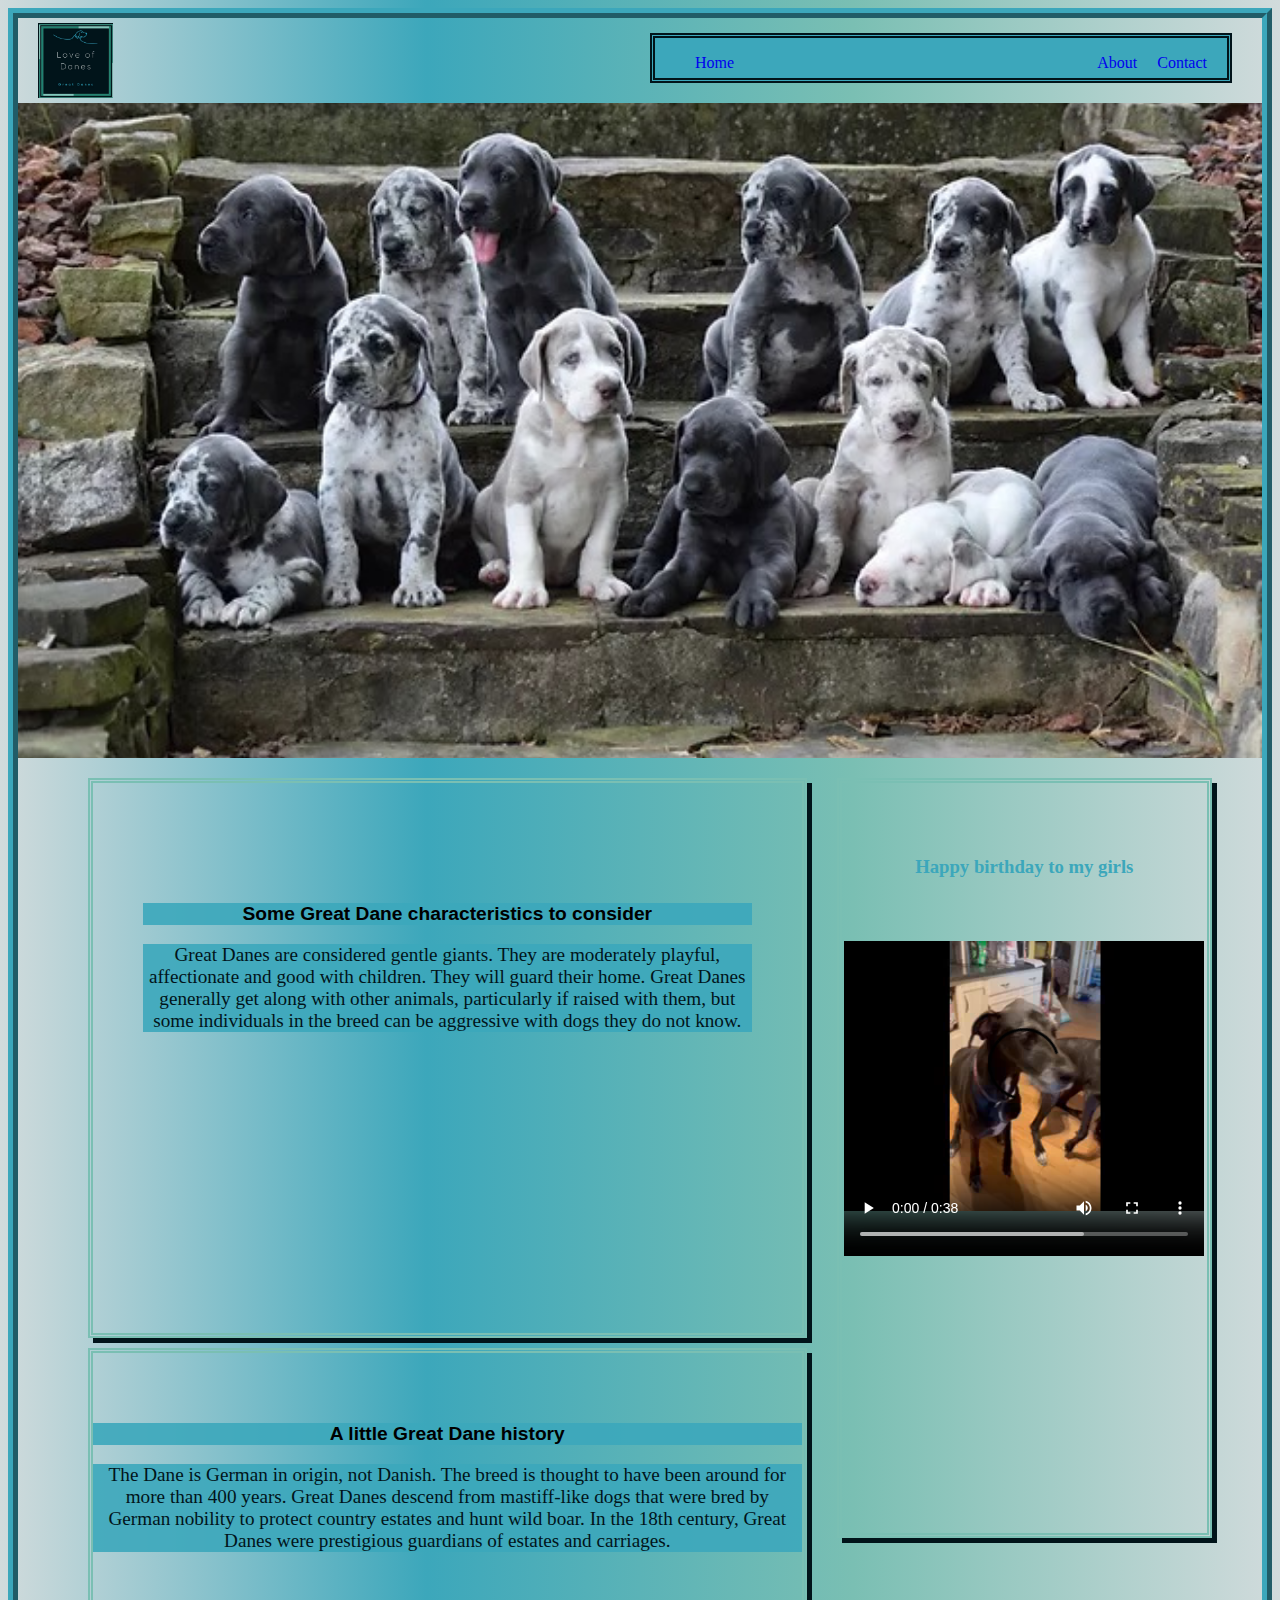
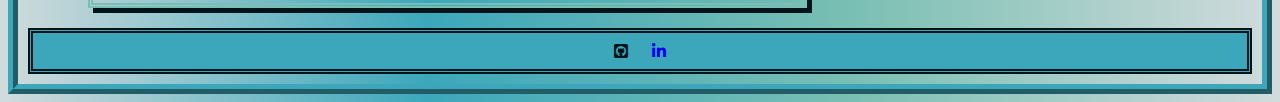
<file: index.html>
<!DOCTYPE html>
<html lang="en">

<head>
    <meta charset="UTF-8">
    <meta http-equiv="X-UA-Compatible" content="IE=edge">
    <meta name="viewport" content="width=device-width, initial-scale=1.0">
    <link rel="stylesheet" href="css/styles.css">
    <link rel="stylesheet" href="assets/fontawesome/css/all.css">
    <title>Final-Project-Home</title>
</head>

<body class="margin" id="grad1">
    <div class="marginspace">
        <header>
            <div class="row">
                <div class="column1">
                    <div class="logo">
                        <img src="img/Greatdane logo.jpg" alt="greatdanepuppies" width="75px">
                    </div>
                </div>
                <div class="column2">
                    <nav class="border">
                        <ul>
                            <li class="nav-left">
                                <a href="index.html" target="_parent">Home</a>
                            </li>
                            <li class="nav-right">
                                <a href="contact.html" target="_blank">Contact</a>
                            </li>
                            <li class="nav-right">
                                <a href="about.html" target="_blank">About</a>
                            </li>
                        </ul>
                    </nav>
                </div>
            </div>

        </header>
    </div>

    <div class="hero"></div>
    <main>

        <div class="float-left" id="section-article_column">
            <section class="border1">
                <br><br><br>
                <h2>Some Great Dane characteristics to consider</h2>
                <p>
                    Great Danes are considered gentle giants. They are moderately playful, affectionate and good with
                    children. They will guard their home. Great Danes generally get along with other animals,
                    particularly if raised with them, but some individuals in the breed can be aggressive with dogs they
                    do not know.
                </p>
            </section>

            <article class="border1">
                <br><br><br>
                <h2>A little Great Dane history</h2>
                <p>The Dane is German in origin, not Danish. The breed is thought to have been around for more than 400
                    years. Great Danes descend from mastiff-like dogs that were bred by German nobility to protect
                    country estates and hunt wild boar. In the 18th century, Great Danes were prestigious guardians of
                    estates and carriages.</p>
            </article>
        </div>

        <div class="float-left" id="aside_column">
            <aside class="border1">
                <br><br><br>
                <h3>Happy birthday to my girls</h3>
                <video width="360" height="360" controls>
                    <source src="/img/23381.mp4"></video>
            </aside>
        </div>
        <div class="clearfloats"></div>

    </main>
    <div class="column3">
        <footer class="border">
            <a href="https://www.github.com" target="_blank">
                <i id="github" class="fa-brands fa-github-square"></i>
            </a>
            <a href="https://www.linkedin.com" target="_blank">
                <i id="linkedIn" class="fa-brands fa-linkedin-in"></i>
            </a>
        </footer>
    </div>
    
    </div>
    <!--<div class="row">
            <div class ="column" id="box4">Great Dane overveiw
                <br><br>
                                The Great Dane is a large sized dog breed originating from Germany. The Great Dane descends from hunting dogs from the Middle Ages used to hunt wild boar and deer, and as guardians of German nobility. It is one of the largest breeds in the world along with its relative, the Irish Wolfhound. Wikipedia
                Life span: 8 – 10 years
                Speed: 30 miles per hour highlandcanine.com
                Breed of: Dog
                Height: Female: 28–32 inches (71–81 cm), Male: 30–34 inches (76–86 cm)
                Weight: Female: 99–130 lbs (45–59 kg), Male: 120–200 lbs (54–90 kg)
                Colors: Black, Brindle, Fawn, Mantle, Harlequin, Blue
                Temperament: Friendly, Devoted, Reserved, Confident, Loving, Gentle
            </div>
        </div>
            <div class ="column" id="box1">Great Dane history
                <br><br>
                The Dane is German in origin, not Danish. The breed is thought to have been around for more than 400 years. Great Danes descend from mastiff-like dogs that were bred by German nobility to protect country estates and hunt wild boar. In the 18th century, Great Danes were prestigious guardians of estates and carriages.
            </div>
            <div class ="column" id="box2">Great Dane characteristics
                <br><br>
                Great Danes are considered gentle giants. They are moderately playful, affectionate and good with children. They will guard their home. Great Danes generally get along with other animals, particularly if raised with them, but some individuals in the breed can be aggressive with dogs they do not know.
            </div>
            <div class ="column" id="box3">Great Dane health
                <br><br>
                What are Common Great Dane Health Problems?
                <br><br>
                Bloat.
                <br>
                Canine dilated cardiomyopathy.
                <br>
                Joint and bone diseases.
                <br>
                Thyroid problems.
                <br>
                Tricuspid Valve Disease.
                <br>
                Osteosarcoma.
                <br>
                Addison's Disease.
            </div> -->

</body>

</html>
</file>
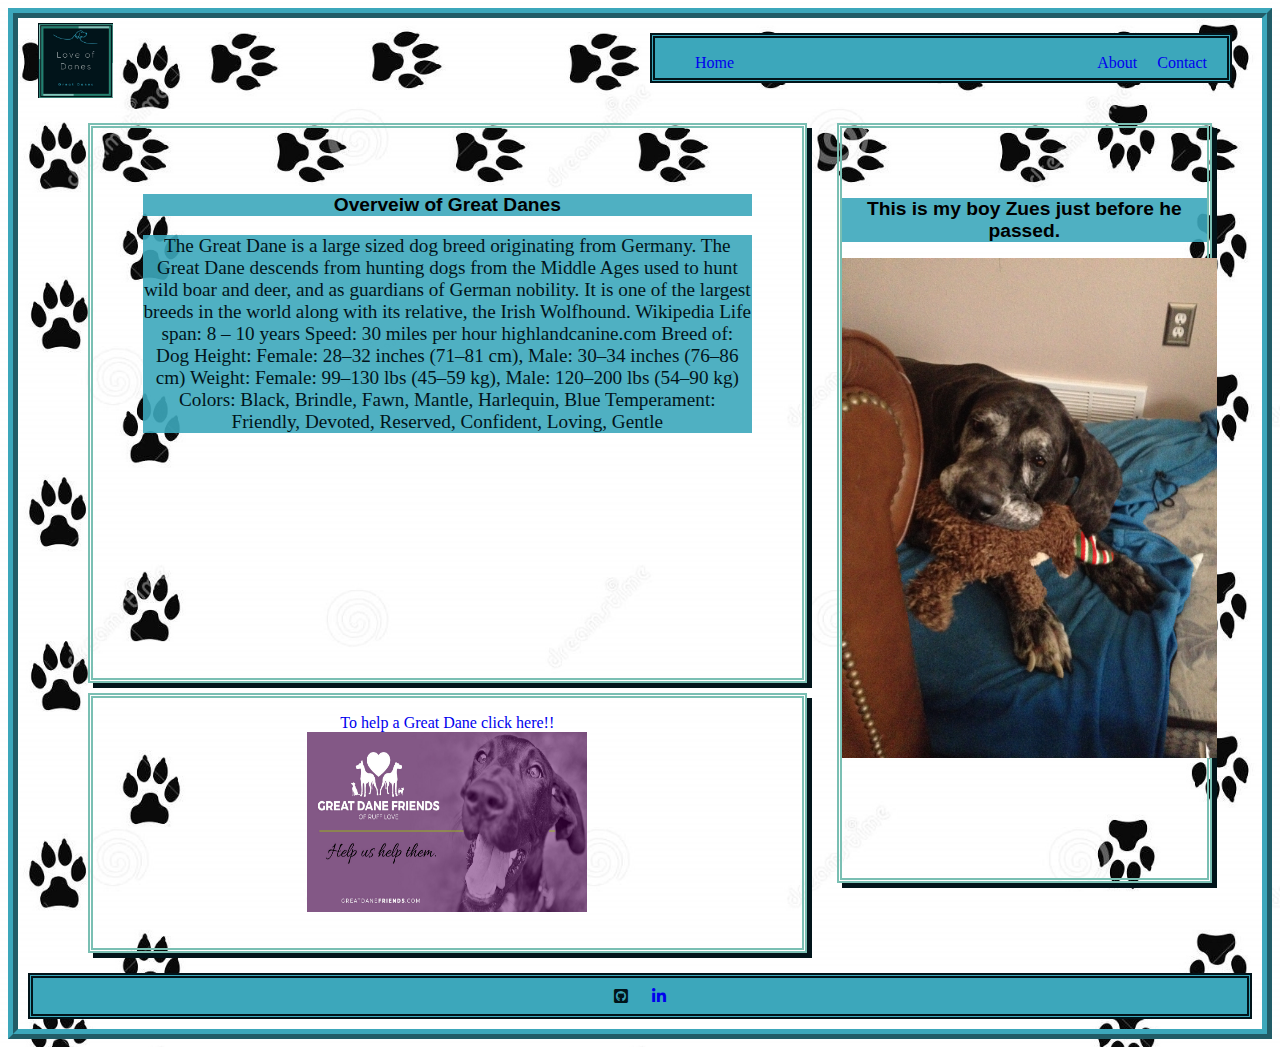
<file: about.html>
<!DOCTYPE html>
<html lang="en">
<head>
    <meta charset="UTF-8">
    <meta http-equiv="X-UA-Compatible" content="IE=edge">
    <meta name="viewport" content="width=device-width, initial-scale=1.0">
    <link rel="stylesheet" href="css/styles.css">
    <link rel="stylesheet" href="assets/fontawesome/css/all.css">
    <title>About</title>
</head>
<body class="margin" id="paw-border">
    <div class="marginspace">
    <header>
            <div class="row">
                <div class="column1"> 
                    <div class="logo">
                        <img src="img/Greatdane logo.jpg" alt="greatdanepuppies" width="75px">
                    </div>
                </div>
                <div class="column2">
                    <nav class="border">
                        <ul>
                            <li class="nav-left">
                                <a href="index.html" target="_parent">Home</a>
                            </li>
                            <li class="nav-right">
                                <a href="contact.html" target="_blank">Contact</a>
                            </li>
                            <li class="nav-right">
                                <a href="about.html" target="_blank">About</a>
                            </li>
                        </ul>
                    </nav>
                </div>
            </div>
        </div>    
    </header>

    </div>
        <main>

            <div class="float-left" id="section-article_column">
                <section class="border1">
                    <h2>Overveiw of Great Danes</h2>
                        <p>The Great Dane is a large sized dog breed originating from Germany. The Great Dane descends from hunting dogs from the Middle Ages used to hunt wild boar and deer, and as guardians of German nobility. It is one of the largest breeds in the world along with its relative, the Irish Wolfhound. 
                            Wikipedia Life span: 8 – 10 years
                            Speed: 30 miles per hour highlandcanine.com
                            Breed of: Dog
                            Height: Female: 28–32 inches (71–81 cm), Male: 30–34 inches (76–86 cm)
                            Weight: Female: 99–130 lbs (45–59 kg), Male: 120–200 lbs (54–90 kg)
                            Colors: Black, Brindle, Fawn, Mantle, Harlequin, Blue
                            Temperament: Friendly, Devoted, Reserved, Confident, Loving, Gentle
                        </p>
                </section>
            
                <article class="border1">
                    
                    <h2></h2>
                    <a href="https://www.greatdanefriends.com" target="_blank">To help a Great Dane click here!!
                        <br>
                        <img src="img/GDF_Facebook_Homepage.jpg" alt="Great Dane Rescue NC" style="width: 280px; height: 180px"
                    </a>
                </article>                         
            </div>

            <div class="float-left" id="aside_column">
                    <aside class="border1">
                        <br><br><br>
                        <h2>This is my boy Zues just before he passed.</h2>
                        <img src="/img/040 - Copy.JPG" alt="old great dane holding a toy" height="500px">
                        
                        
                    </aside>
            </div>
            <div class="clearfloats">
            </div>
        </main>
        <div class="column3">
            <footer class="border">                            
                <a href="https://www.github.com" target="_blank">
                    <i id="github" class="fa-brands fa-github-square"></i>
                </a>   
                <a href="https://www.linkedin.com" target="_blank">
                    <i id="linkedIn" class="fa-brands fa-linkedin-in"></i>
                </a>                            
            </footer>
        </div>
    </div>
    
</body>
</html>
</file>
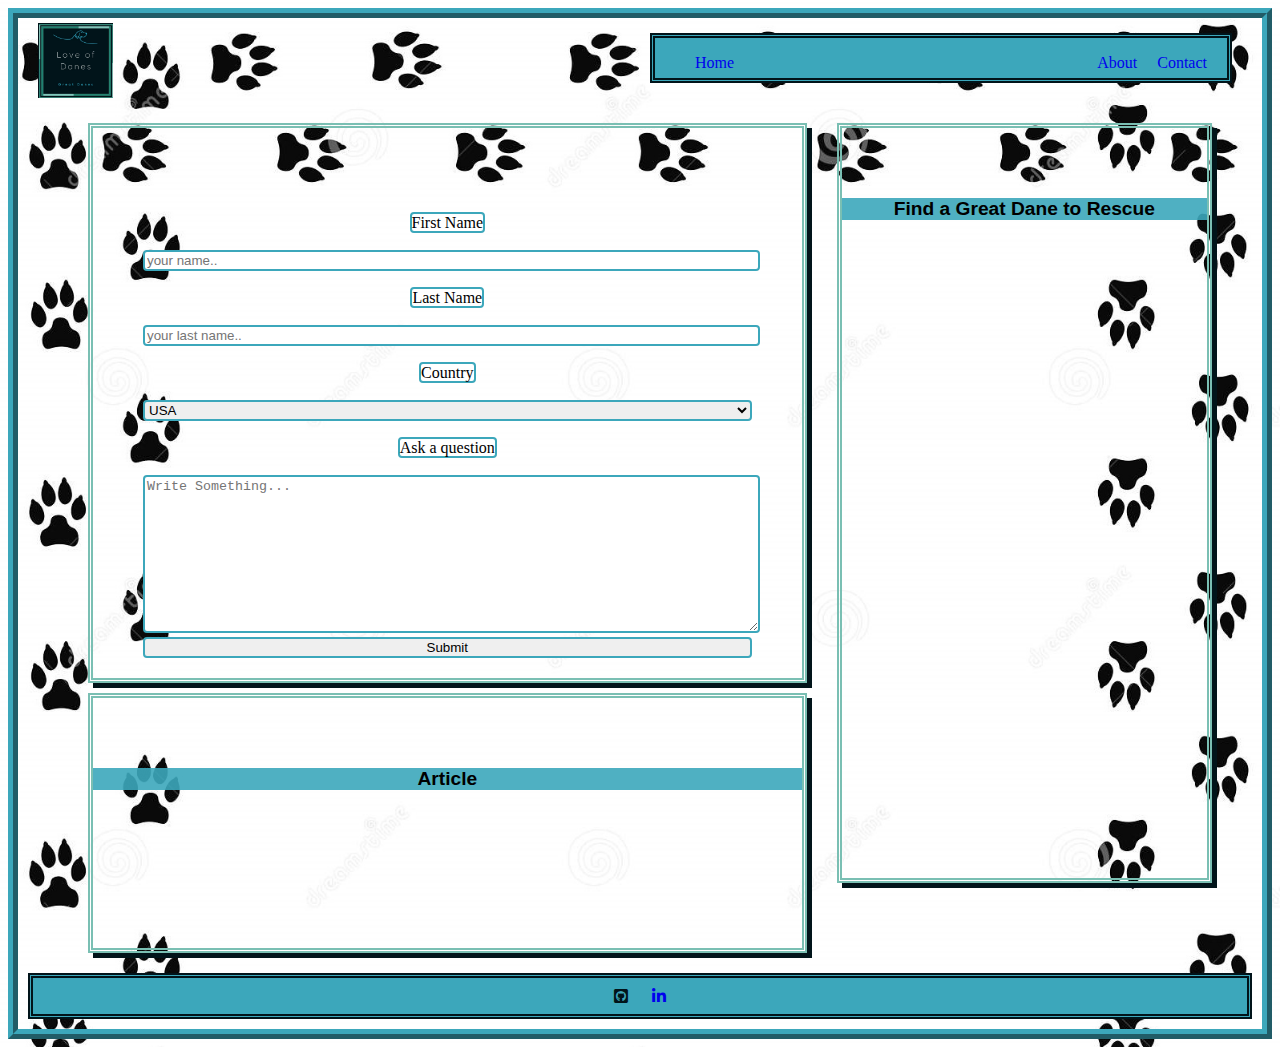
<file: contact.html>
<!DOCTYPE html>
<html lang="en">
<head>
    <meta charset="UTF-8">
    <meta http-equiv="X-UA-Compatible" content="IE=edge">
    <meta name="viewport" content="width=device-width, initial-scale=1.0">
    <link rel="stylesheet" href="css/styles.css">
    <link rel="stylesheet" href="assets/fontawesome/css/all.css">
    <title>Contact</title>
</head>
<body class="margin" id="paw-border">
    <div class="marginspace">
    <header>
            <div class="row">
                <div class="column1"> 
                    <div class="logo">
                        <img src="img/Greatdane logo.jpg" alt="greatdanepuppies" width="75px">
                    </div>
                </div>
                <div class="column2">
                    <nav class="border">
                        <ul>
                            <li class="nav-left">
                                <a href="index.html" target="_parent">Home</a>
                            </li>
                            <li class="nav-right">
                                <a href="contact.html" target="_blank">Contact</a>
                            </li>
                            <li class="nav-right">
                                <a href="about.html" target="_blank">About</a>
                            </li>
                        </ul>
                    </nav>
                </div>
            </div>
        </div>    
    </header>

    </div>
        <main>

            <div class="float-left" id="section-article_column">
                <section class="border1">
                   <form action="action_page.php">
                    <br><br>
                        <label for="fname">First Name</label>
                        <br><br>
                        <input type="text" id="fname" name="firstname" placeholder="your name..">
                        <br><br>
                        <label for="lname">Last Name</label>
                        <br><br>
                        <input type="text" id="lname" name="lastname" placeholder="your last name..">
                        <br><br>
                        <label for="country">Country</label>
                        <br><br>
                        <select name="country" id="country">
                            <option value="usa">USA</option>
                            <option value="canada">Canada</option>
                        </select>
                        <br><br>
                        <label for="subject">Ask a question</label>
                        <br><br>
                        <textarea name="Subject" id="subject" placeholder="Write Something..." 
                        cols="30" rows="10"></textarea>
                        <br>
                        <input type="submit" value="Submit" id="push">

                   </form>
                </section>
            
                <article class="border1">
                    <br><br><br>
                    <h2>Article</h2>
                </article>                         
            </div>

            <div class="float-left" id="aside_column">
                    <aside class="border1">
                        <br><br><br>
                        <h2>Find a Great Dane to Rescue</h2>
                        <br><br>
                        <iframe src="https://www.google.com/maps/embed?pb=!1m18!1m12!1m3!1d24816.42250671037!2d-83.99934120608758!3d38.96846204181261!2m3!1f0!2f0!3f0!3m2!1i1024!2i768!4f13.1!3m3!1m2!1s0x8841170100de6289%3A0xa41790ce929e8998!2sHarlequin%20Haven%20Great%20Dane%20Rescue!5e0!3m2!1sen!2sus!4v1656020701568!5m2!1sen!2sus" width="340" height="500" style="border:0;" allowfullscreen="" loading="lazy" referrerpolicy="no-referrer-when-downgrade"></iframe>
                    </aside>
            </div>
            <div class="clearfloats">
            </div>
        </main>
        <div class="column3">
            <footer class="border">                              
                <a href="https://www.github.com" target="_blank">
                    <i id="github" class="fa-brands fa-github-square"></i>
                </a>  
                <a href="https://www.linkedin.com" target="_blank">
                    <i id="linkedIn" class="fa-brands fa-linkedin-in"></i>
                </a>                             
            </footer>
        </div>

    </div>
</body>
</html>
</file>
<file: css/styles.css>
@import url('https://fonts.googleapis.com/css?family=raleway');
@import url('https://fonts.googleapis.com/css?family=volkhov');

.margin { 
    border: 10px ridge #3ca7bb;
}
.marginspace {
    margin: 5px 20px 85px 20px;
    position:sticky;
    top: 10px;
}
.border {
    border: 5px double #01141a;
    
}
.border1 {
    border: 5px double #7abfb3
}
.logo {
    float: left;
}
.float-left {
    float: left;
}
.hero {
    height: 650px;
    background-image: url("../img/puppies-on-stairs1.jpg");
    background-size: cover;
    background-position: center;
    padding-top: 5px;
}
a:link{
    text-decoration: none;    
}
a:visited{
    color: black;
}
a:hover{
    background-color: #d1dbdc;
    text-decoration: underline;
}
.nav-left {
    float: left;
}
.nav-right {
    float: right
}
.navtext {
    float: left;
}
.clearfloats {
    clear: both;
}
.nav-right, .nav-left {
    margin-top: 0px;
    margin-right: 20px;
    list-style-type: none;
}

nav, footer {
    /*height: 40px;*/ 
    text-align: center; 
    padding: 0px; 
    margin: 10px; 
    background-color: #3ca7bb;
}
nav {
    height: 40px;
}
.footer-left {
    margin-top: 0px;
    margin-right: 20px;
    list-style-type: none;
}
.fa-brands {
    padding: 10px;
}
#github {
    color: #01141a
}
.column1 {
    width: 20%;
}
.column2 {
    float: right;
    width: 50%;
}

.row:after {
    clear: both;
}
section {
    height: 450px; text-align: center; padding: 50px; 
    margin: 20px 20px 10px 70px;
    box-shadow: 5px 5px #01141a;
}
article {
    height: 250px; text-align: center; padding: 0px; 
    margin: 10px 20px 10px 70px;
    box-shadow: 5px 5px #01141a;
}
aside {
    height: 750px; text-align: center; padding: 0px; 
    margin: 20px 50px 10px 10px;
    box-shadow: 5px 5px #01141a;
}
#section-article_column {
    width: 65%;
}
#aside_column {
    width: 35%;
}
h1, h2, h3 {
    color: #238c6e;
    /*text-shadow: 5px 5px #7abfb3;*/
    
}
h2 {
    background-color: rgba(60, 167, 187, .9);
    color: black;
    font-size: larger;
    font-family: Arial, Helvetica, sans-serif;

}
h3 {
    color: #3ca7bb;
}
p {
    color: #01141a;
    background-color: rgba(60, 167, 187, .9);
    font-size:larger;
}
/*For form style */
input [type=text], label, input, select, textarea {
    width: 100%;
    border: 2px solid #3ca7bb;
    border-radius: 4px;
}
    
.column {
    float: left;
    width: 25%;
    height: 500px;
    margin-top: 40px;
}
#box1 {
    background-color: darkkhaki;
    border-width: 50px;
    border-color: black;
}
#box2 {
    background-color: steelblue;
    border-width: 50px;
    border-color: black;
}
#box3 {
    background-color: lightcoral;
    border-width: 50px;
    border-color: black;
}
#box4 {
    background-color: lightgreen;
    border-width: 50px;
    border-color: black;
}
.row:after {
    clear: both;
}


#paw-border{
    background-image: url("../img/dog-tracks-frame-.jpg");
    background-size: cover; 
}

#grad1 {
    background-image: linear-gradient(to right, #d1dbdc,#3ca7bb, #7abfb3, #d1dbdc);
}
</file>
